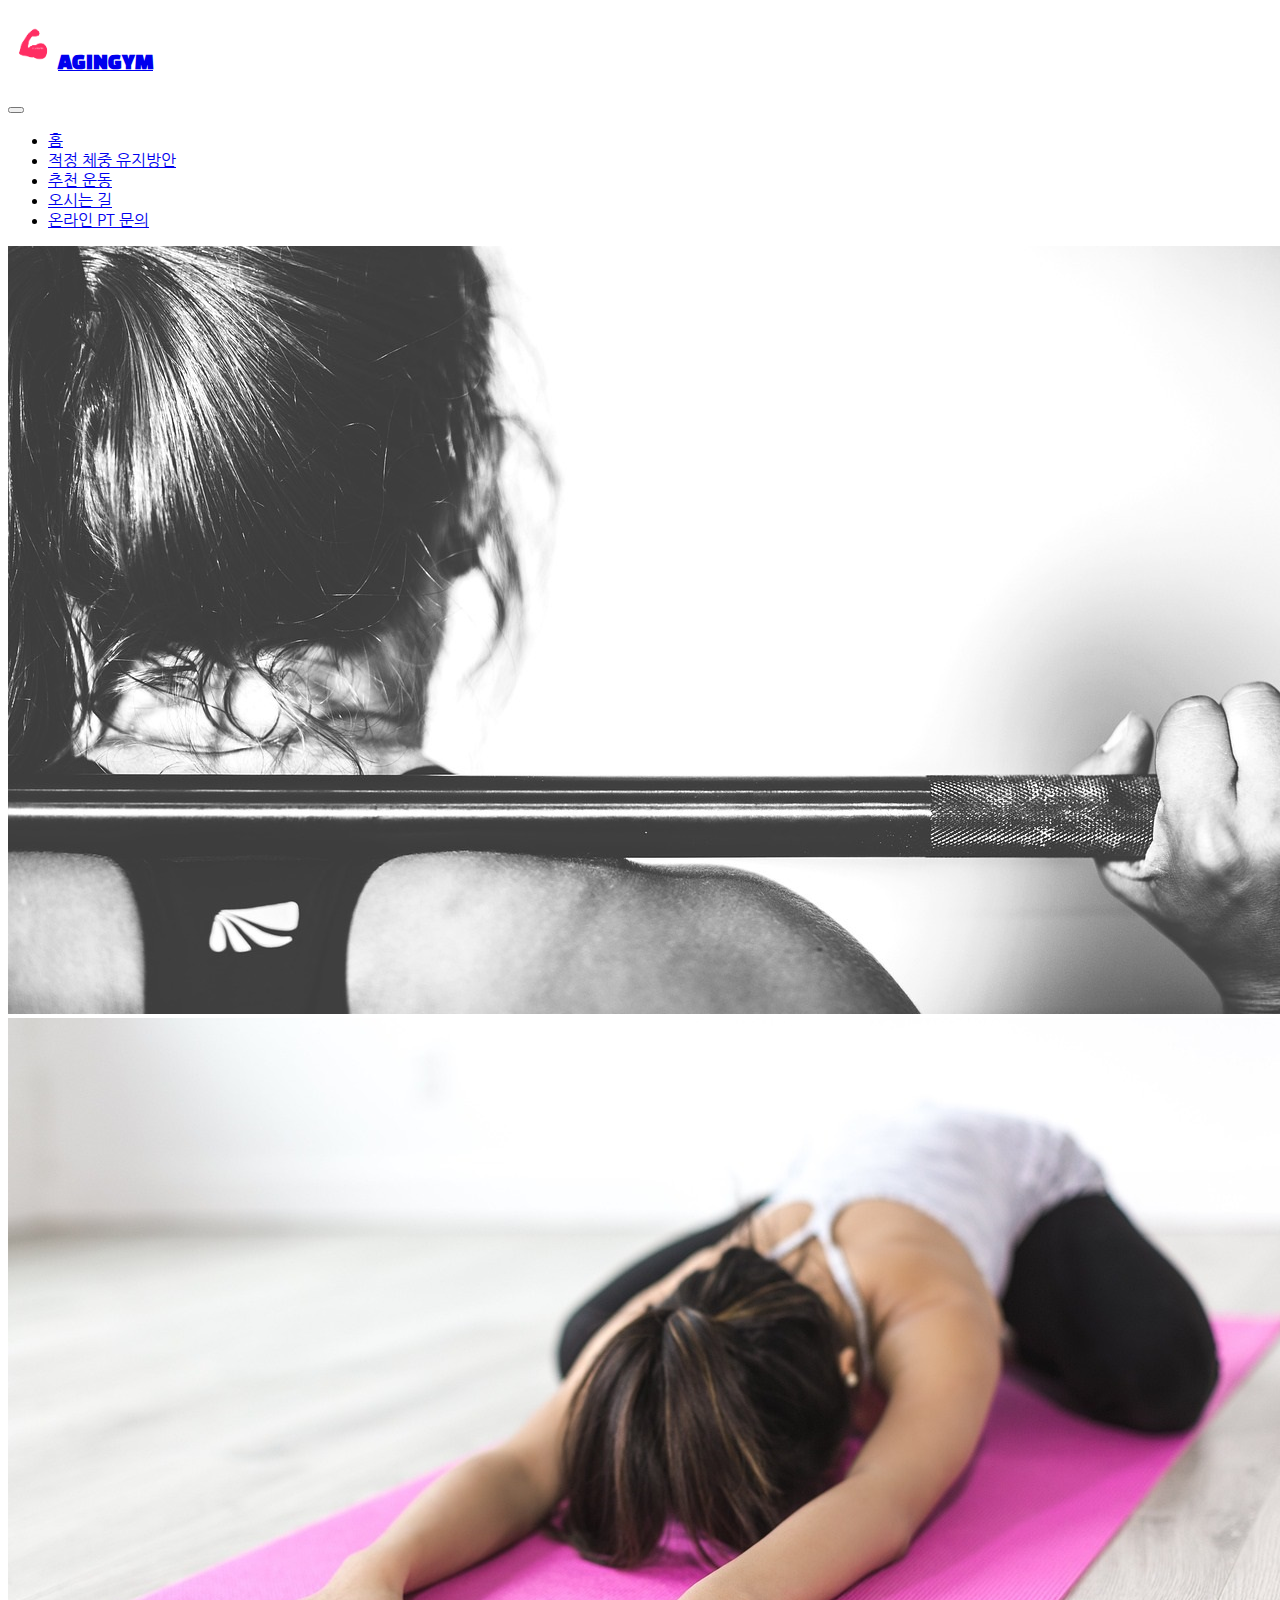
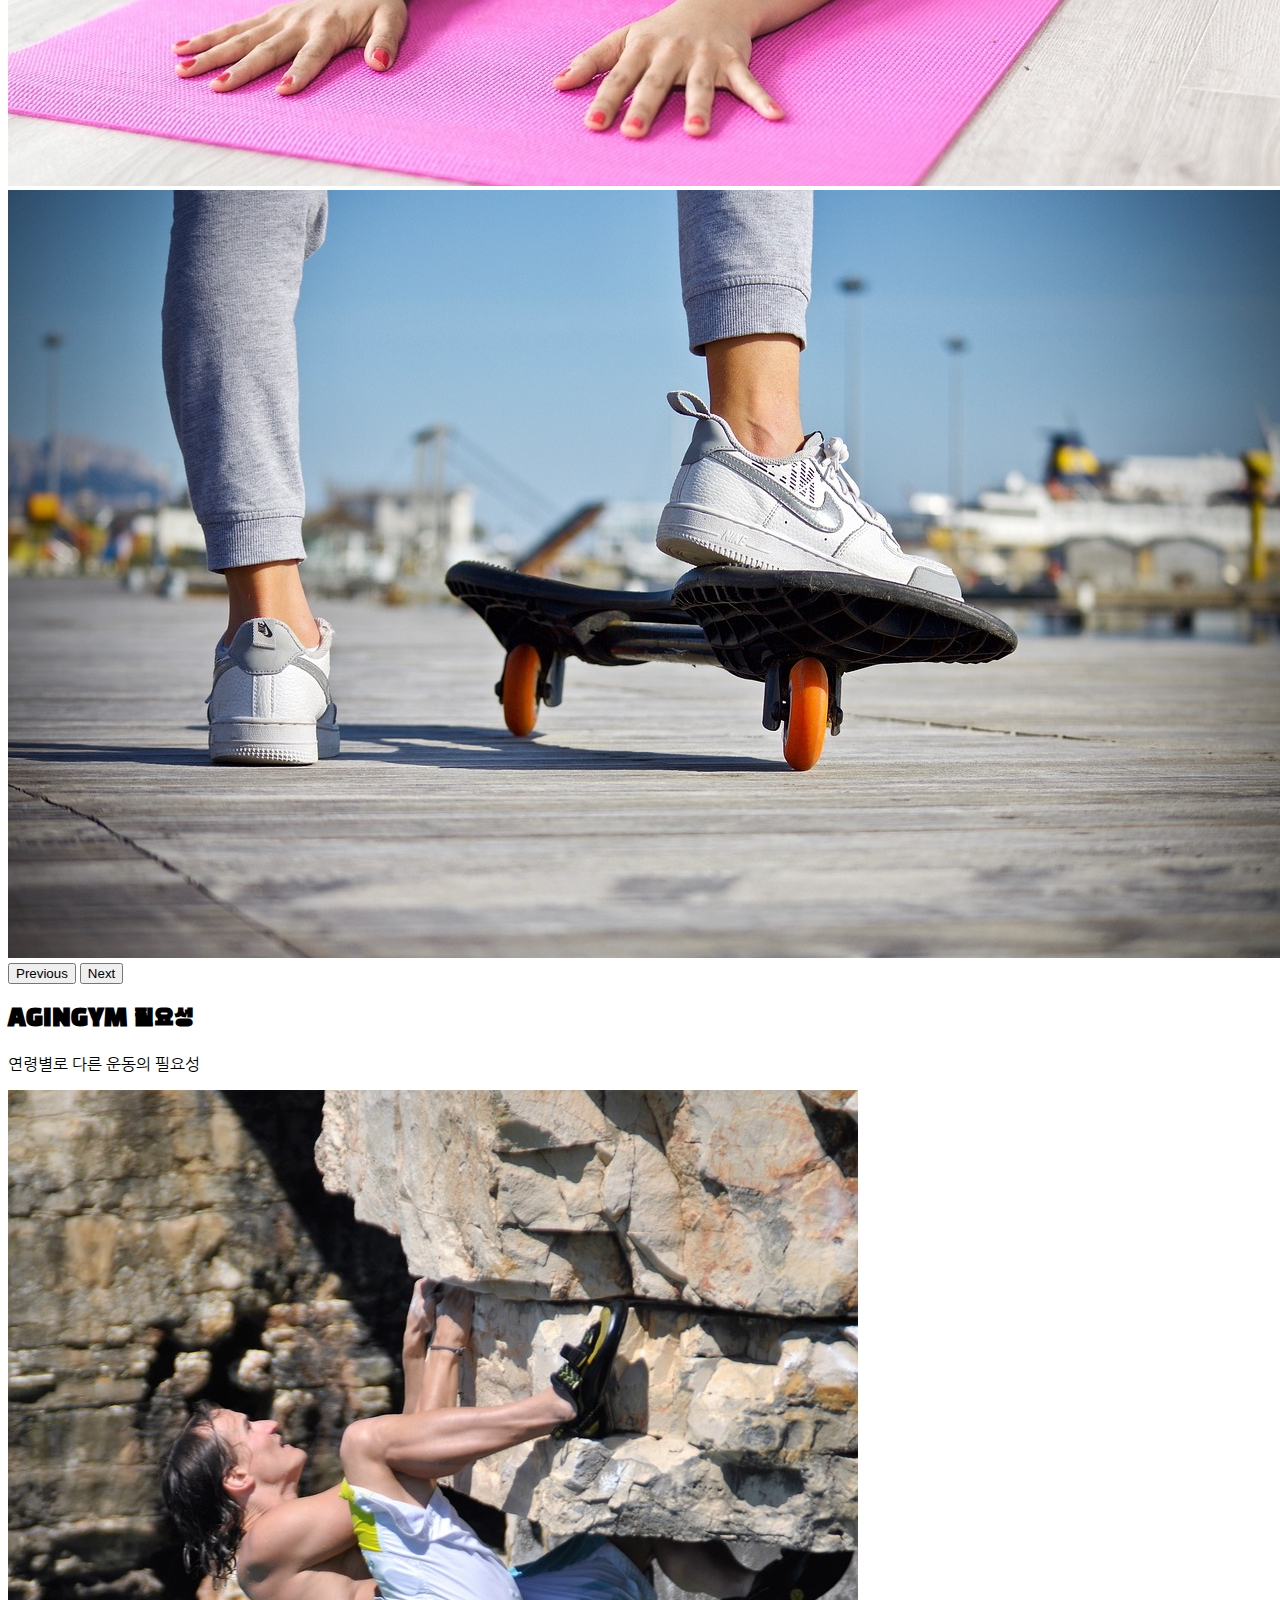
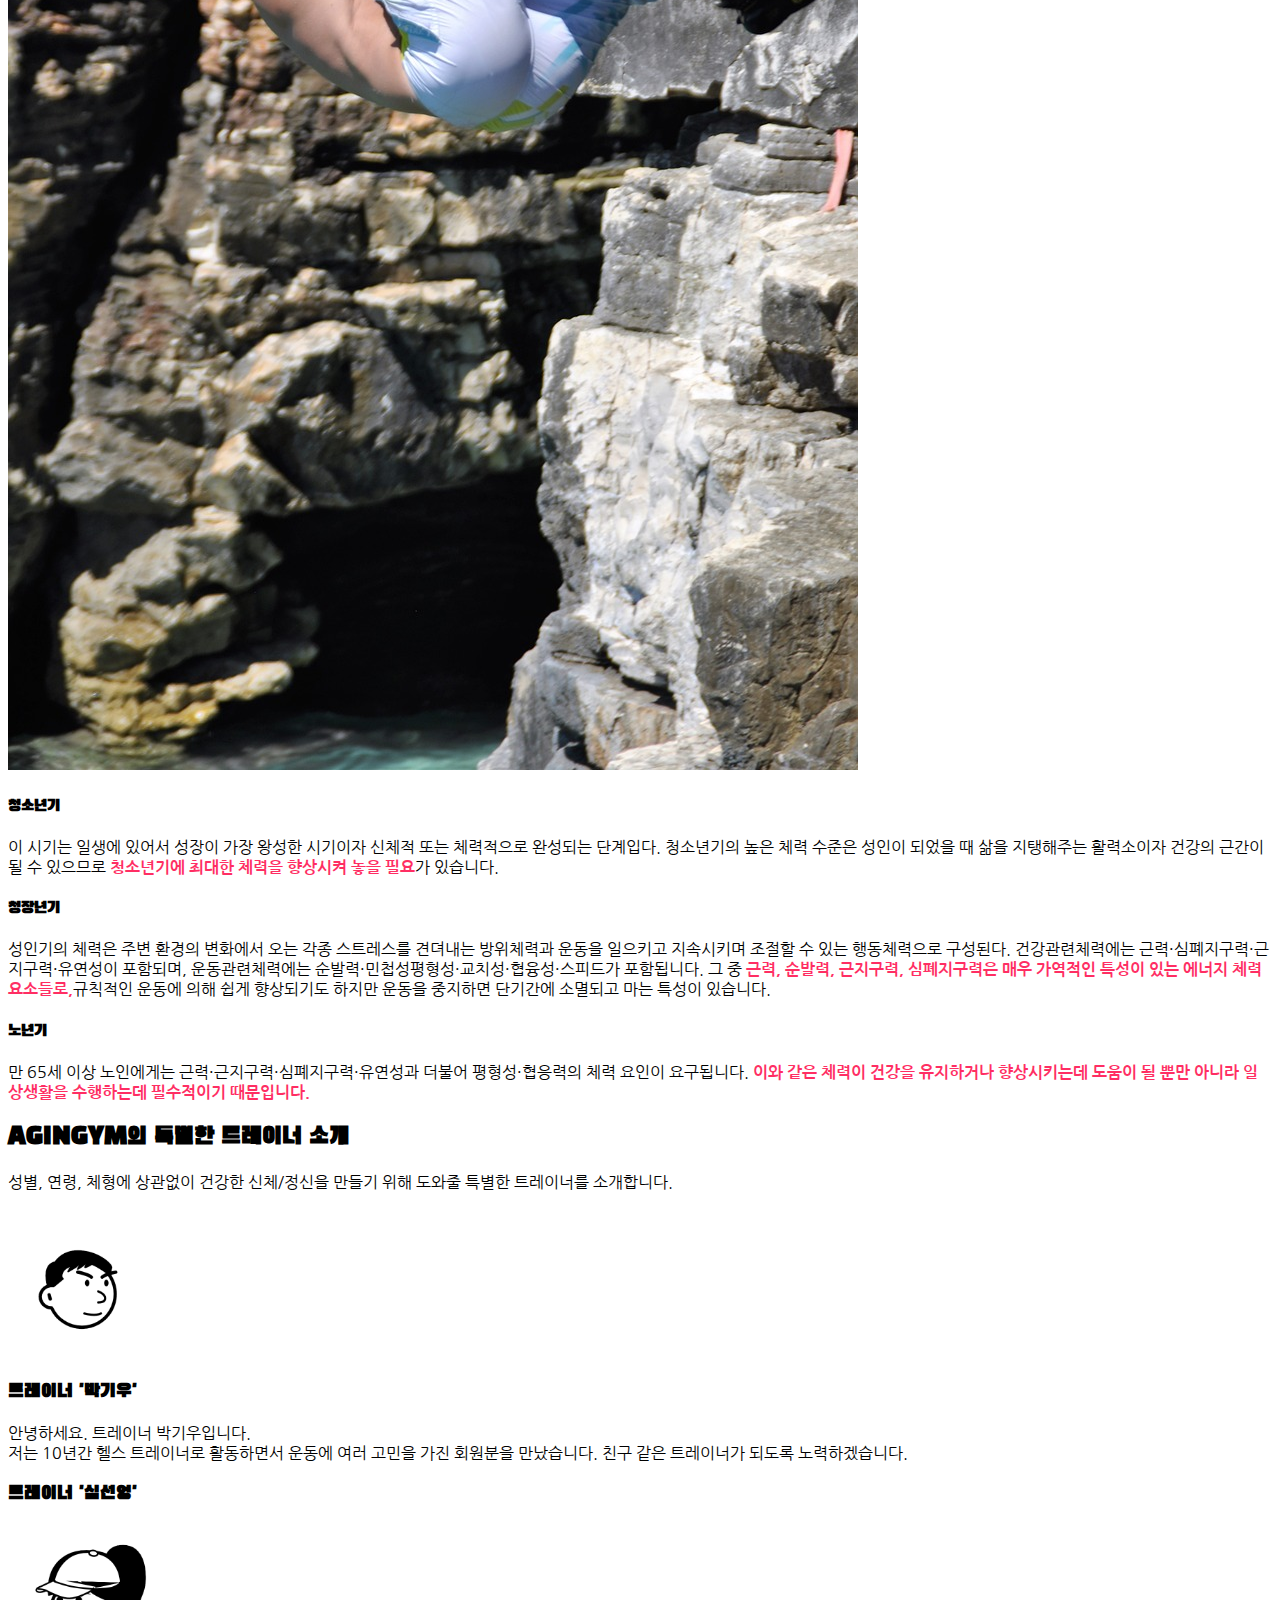
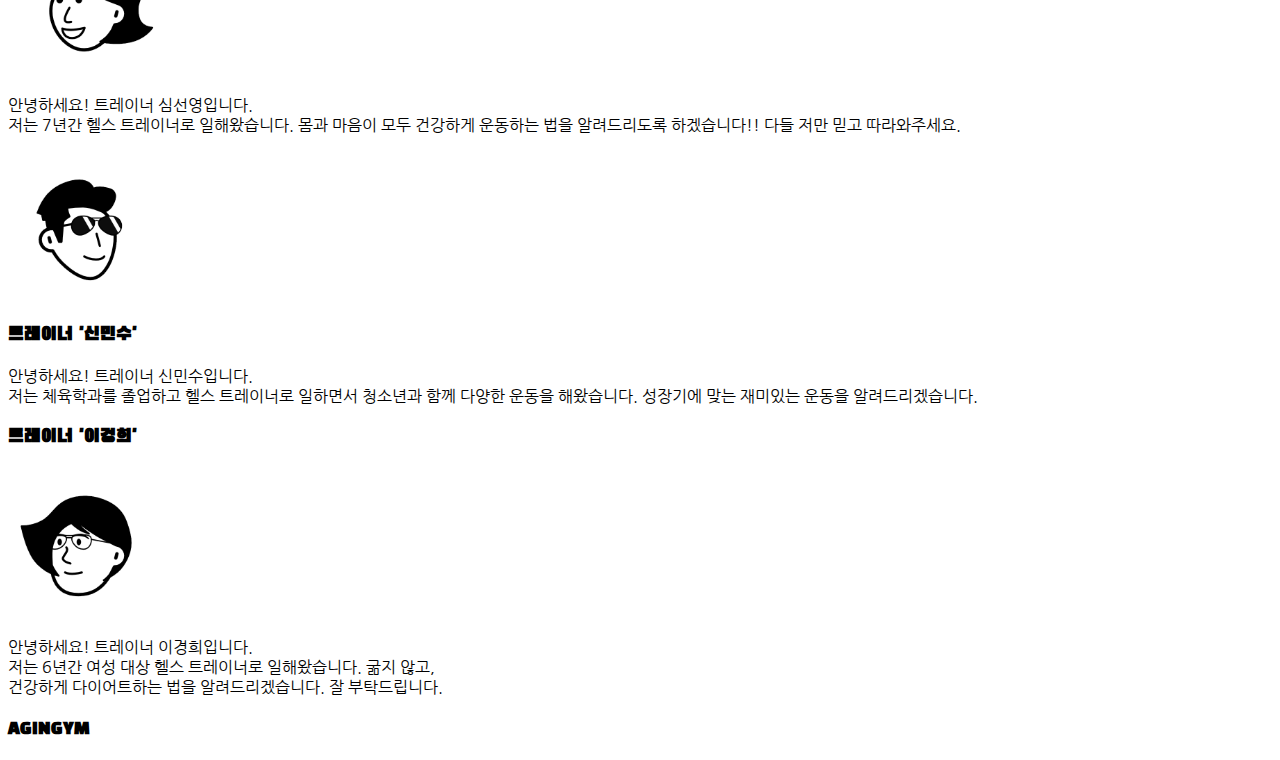
<file: index.html>
<!doctype html>
<html lang="ko">
<!--해당 소스 및 사이트는 학교 수업 과제를 위해 제작된 것으로 어떠한 상업적 의도도 가지고 있지 않습니다.-->

    <head>
        <meta charset="utf-8">
        <meta name="viewport" content="width=device-width, initial-scale=1">
        <title>agingym</title>
        <link href="https://cdn.jsdelivr.net/npm/bootstrap@5.3.0/dist/css/bootstrap.min.css" rel="stylesheet" 
        integrity="sha384-9ndCyUaIbzAi2FUVXJi0CjmCapSmO7SnpJef0486qhLnuZ2cdeRhO02iuK6FUUVM" crossorigin="anonymous">
        <link rel="stylesheet" href="https://cdn.jsdelivr.net/npm/bootstrap-icons@1.9.1/font/bootstrap-icons.css">
        <link rel="stylesheet" href="style.css">  
    
        <!--구글 폰트-->
        <link rel="preconnect" href="https://fonts.googleapis.com">
        <link rel="preconnect" href="https://fonts.gstatic.com" crossorigin>
        <link href="https://fonts.googleapis.com/css2?family=Black+Han+Sans&family=Nanum+Gothic:wght@400;700&family=Noto+Sans+KR:wght@700&display=swap" rel="stylesheet">
    </head>

<body>
    
    <!--네비게이션 영역 시작-->
    <nav class="navbar navbar-expand-md bg-dark navbar-dark fixed-top">
        <div class="container">

            <a class="gugi-font navbar-brand" href="index.html">
                <h3> <img src="logo88.png" width="50" height="50" alt="로고">AGINGYM</h3>
            </a>

            <button class="navbar-toggler" type="button" data-bs-toggle="collapse" data-bs-target="#nav-menu"
                aria-controls="nav-menu" aria-expanded="false" aria-label="메뉴">
                <span class="navbar-toggler-icon"></span>
            </button>

            <div class="collapse navbar-collapse" id="nav-menu">
                <ul class="navbar-nav ms-auto my-2">
                    <li class="nav-item"><a class="nav-link" href="index.html">홈</a></li>
                    <li class="nav-item"><a class="nav-link" href="weight.html">적정 체중 유지방안</a></li>
                    <li class="nav-item"><a class="nav-link" href="exercise.html">추천 운동</a></li>
                    <li class="nav-item"><a class="nav-link" href="location.html">오시는 길</a></li>
                    <li class="nav-item"><a class="nav-link" href="contact.html">온라인 PT 문의</a></li>

                </ul>
            </div>
        </div>
    </nav>
    <!--네비게이션 영역 끝-->

    <!--헤더 영역 시작-->
    <header id="home" class="d-flex flex-column justify-content-center align-items-center vh-100 text-white">

        <!--회전목마 시작-->
        <div id="carousel" class="carousel slide carousel-fade w-auto py-5">
            <div class="carousel-inner">
              <div class="carousel-item active">
                <img src="crossfit.jpg" class="d-block w-auto" alt="크로스핏">
              </div>
              <div class="carousel-item">
                <img src="womanyoga.jpg" class="d-block w-auto" alt="요가">
              </div>
              <div class="carousel-item">
                <img src="skateboard.jpg" class="d-block w-auto" alt="스케이트보드">
              </div>
            </div>
            <button class="carousel-control-prev" type="button" data-bs-target="#carousel" data-bs-slide="prev">
              <span class="carousel-control-prev-icon" aria-hidden="true"></span>
              <span class="visually-hidden">Previous</span>
            </button>
            <button class="carousel-control-next" type="button" data-bs-target="#carousel" data-bs-slide="next">
              <span class="carousel-control-next-icon" aria-hidden="true"></span>
              <span class="visually-hidden">Next</span>
            </button>
        </div>
        <!--회전목마 끝-->

    </header>
    <!--헤더 영역 끝-->

    <!--agingym 필요성 시작 -->
    <section class="container py-5">
        <div class="text-center py-5">
            <h2 class="fw-bold">AGINGYM 필요성</h2>
            <p class="lead text-muted">연령별로 다른 운동의 필요성</p>
        </div>

        <div class="row justify-content-center align-items-center mb-5">
            <div class="col-md-5">
                <img src="free-climbing.jpg" alt="운동 필요성" class="img-fluid">
            </div>
            <div class="col-md-7 col-lg-5 px-lg-5">
                <h4 class="fw-bold mb-3">청소년기</h4>
                <p class="lh-lg">
                    이 시기는 일생에 있어서 성장이 가장 왕성한 시기이자 신체적 또는 체력적으로 완성되는 단계입다. 
                    청소년기의 높은 체력 수준은 성인이 되었을 때 삶을 지탱해주는 활력소이자 건강의 근간이 될 수 있으므로 
                    <strong>청소년기에 최대한 체력을 향상시켜 놓을 필요</strong>가 있습니다.
                </p>
                <h4 class="fw-bold mb-3">청장년기</h4>
                <p class="lh-lg">
                성인기의 체력은 주변 환경의 변화에서 오는 각종 스트레스를 견뎌내는 방위체력과 운동을 일으키고 지속시키며 조절할 수 있는 행동체력으로 구성된다.
                건강관련체력에는 근력·심폐지구력·근지구력·유연성이 포함되며, 운동관련체력에는 순발력·민첩성평형성·교치성·협융성·스피드가 포함됩니다. 
                그 중 <strong>근력, 순발력, 근지구력, 심폐지구력은 매우 가역적인 특성이 있는 에너지 체력 요소들로,</strong>규칙적인 운동에 의해 쉽게 향상되기도 하지만 
                운동을 중지하면 단기간에 소멸되고 마는 특성이 있습니다.
                </p>
                <h4 class="fw-bold mb-3">노년기</h4>
                <p class="lh-lg">
                만 65세 이상 노인에게는 근력·근지구력·심폐지구력·유연성과 더불어 평형성·협응력의 체력 요인이 요구됩니다. 
                <strong>이와 같은 체력이 건강을 유지하거나 향상시키는데 도움이 될 뿐만 아니라 일상생활을 수행하는데 필수적이기 때문입니다.</strong>
                </p>
            </div>
        </div>    
    </section>
    <!-- agingym 필요성 끝 -->

    <!-- 트레이너 소개 시작 -->
    <section class="container overflow-hidden py-5" id="trainer">
        <div class="text-center py-5">
            <h2 class="fw-bold mb-3">AGINGYM의 특별한 트레이너 소개</h2>
            <p class="lead text-muted">성별, 연령, 체형에 상관없이 건강한 신체/정신을 만들기 위해 도와줄 특별한 트레이너를 소개합니다.</p>
        </div>

        <div class="row mb-5 g-4">
            <div class="col-md-6">
                <div class="card-hover shadow rounded p-4">
                    <div class="d-flex align-items-center py-3">
                        <img src="trainer1.png" width="150" height="150" alt="트레이너1" class="rounded-circle">
                        <div class="ms-3">
                            <h3 class="fw-bold">트레이너 '박기우'</h3>
                        </div>
                    </div>
                    <p>안녕하세요. 트레이너 박기우입니다. <br>
                    저는 10년간 헬스 트레이너로 활동하면서 운동에 여러 고민을 가진 회원분을 만났습니다.  
                    친구 같은 트레이너가 되도록 노력하겠습니다. 
                    </p>
                </div>
            </div>

            <div class="col-md-6">
                <div class="card-hover shadow rounded p-4">
                    <div class="d-flex justify-content-end align-items-center py-3">
                        <div class="text-end me-3">
                            <h3 class="fw-bold"> 트레이너 '심선영'</h3>
                        </div>
                        <img src="trainer2.png" width="150" height="150" alt="트레이너2" class="rounded-circle">
                    </div>
                    <p class="text-end">안녕하세요! 트레이너 심선영입니다. <br>
                    저는 7년간 헬스 트레이너로 일해왔습니다. 몸과 마음이 모두 건강하게 운동하는 법을 알려드리도록 하겠습니다!! 
                    다들 저만 믿고 따라와주세요.
                    </p>
                </div>
            </div>

            <div class="col-md-6">
                <div class="card-hover shadow rounded p-4">
                    <div class="d-flex align-items-center py-3">
                        <img src="trainer3.png" width="150" height="150" alt="트레이너3" class="rounded-circle">
                        <div class="ms-3">
                            <h3 class="fw-bold">트레이너 '신민수'</h3>
                        </div>
                    </div>
                    <p>안녕하세요! 트레이너 신민수입니다. <br>
                    저는 체육학과를 졸업하고 헬스 트레이너로 일하면서 청소년과 함께 다양한 운동을 해왔습니다. 
                    성장기에 맞는 재미있는 운동을 알려드리겠습니다.  
                    </p>
                </div>
            </div>

            <div class="col-md-6">
                <div class="card-hover shadow rounded p-4">
                    <div class="d-flex justify-content-end align-items-center py-3">
                        <div class="text-end me-3">
                            <h3 class="fw-bold">트레이너 '이경희'</h3>
                        </div>
                        <img src="trainer4.png" width="150" height="150" alt="트레이너4" class="rounded-circle">
                    </div>
                    <p class="text-end">안녕하세요! 트레이너 이경희입니다. <br>
                    저는 6년간 여성 대상 헬스 트레이너로 일해왔습니다. 굶지 않고, <br> 건강하게 다이어트하는 법을 알려드리겠습니다. 
                    잘 부탁드립니다. </p>
                </div>
            </div>
        </div>
    </section>
    <!-- 트레이너 소개 끝 -->

    <!-- 풋터 시작 -->
    <footer class="bg-dark text-white">
        <div class="container text-center">
            <h4 class="py-4 mb-0"> AGINGYM </h4>
        </div>
    </footer>
    <!-- 풋터 끝 -->

    <script src="https://cdn.jsdelivr.net/npm/bootstrap@5.3.0/dist/js/bootstrap.bundle.min.js" integrity="sha384-geWF76RCwLtnZ8qwWowPQNguL3RmwHVBC9FhGdlKrxdiJJigb/j/68SIy3Te4Bkz" crossorigin="anonymous"></script>  
</body>
</html>
</file>
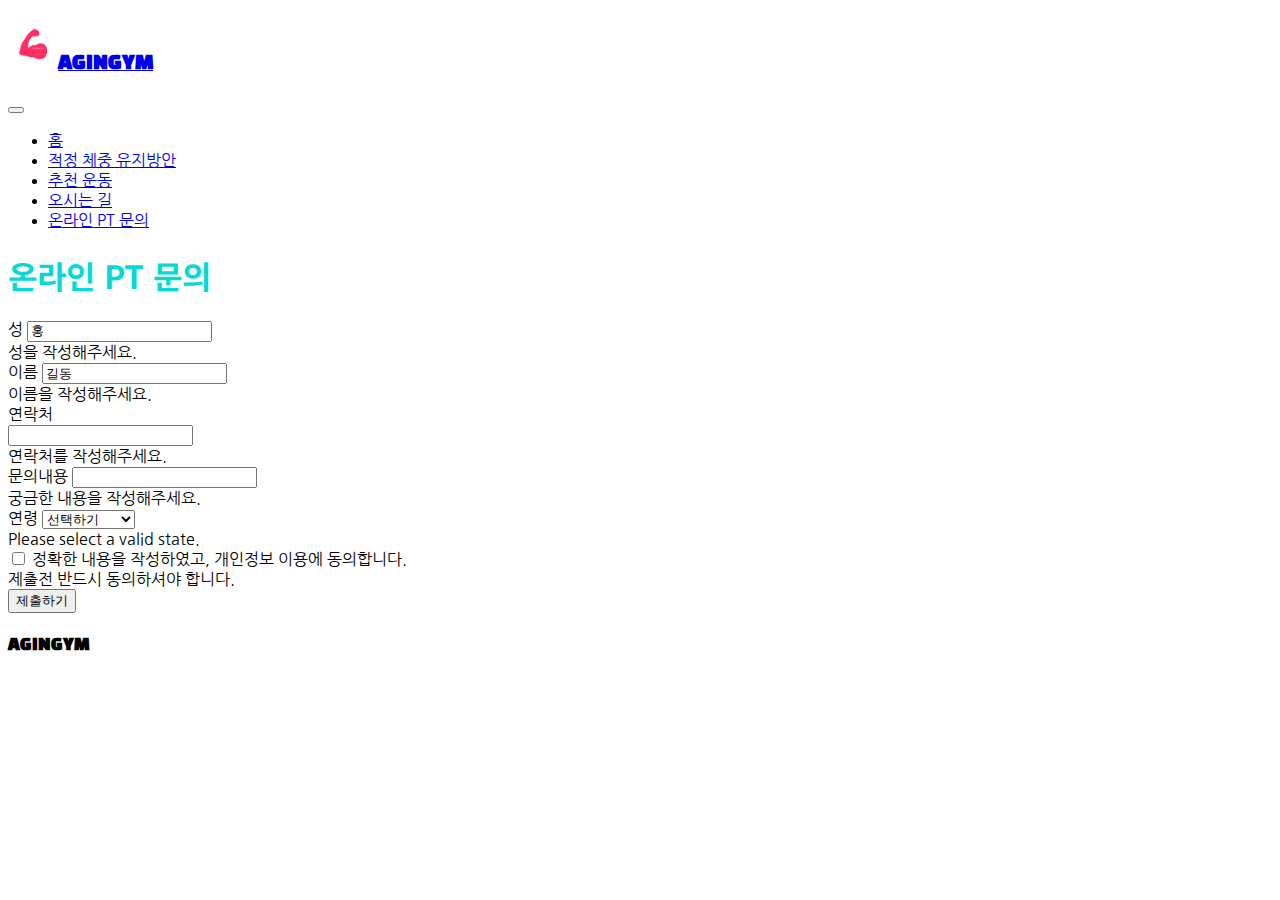
<file: contact.html>
<!doctype html>
<html lang="ko">
    <head>
        <meta charset="utf-8">
        <meta name="viewport" content="width=device-width, initial-scale=1">
        <title>agingym</title>
        <link href="https://cdn.jsdelivr.net/npm/bootstrap@5.3.0/dist/css/bootstrap.min.css" rel="stylesheet" 
        integrity="sha384-9ndCyUaIbzAi2FUVXJi0CjmCapSmO7SnpJef0486qhLnuZ2cdeRhO02iuK6FUUVM" crossorigin="anonymous">
        <link rel="stylesheet" href="https://cdn.jsdelivr.net/npm/bootstrap-icons@1.9.1/font/bootstrap-icons.css">
        <link rel="stylesheet" href="style.css">  
    
        <!--구글 폰트-->
        <link rel="preconnect" href="https://fonts.googleapis.com">
        <link rel="preconnect" href="https://fonts.gstatic.com" crossorigin>
        <link href="https://fonts.googleapis.com/css2?family=Black+Han+Sans&family=Nanum+Gothic:wght@400;700&family=Noto+Sans+KR:wght@700&display=swap" rel="stylesheet">

    </head>

    <body>

        <!--네비게이션 영역 시작-->
    <nav class="navbar navbar-expand-md bg-dark navbar-dark fixed-top">
        <div class="container">

            <a class="gugi-font navbar-brand" href="index.html">
                
                <h3> <img src="logo88.png" width="50" height="50" alt="로고">AGINGYM</h3></a>

            <button class="navbar-toggler" type="button" data-bs-toggle="collapse" data-bs-target="#nav-menu"
                aria-controls="nav-menu" aria-expanded="false" aria-label="메뉴">
                <span class="navbar-toggler-icon"></span>
            </button>

            <div class="collapse navbar-collapse" id="nav-menu">
                <ul class="navbar-nav ms-auto my-2">
                    <li class="nav-item"><a class="nav-link" href="index.html">홈</a></li>
                    <li class="nav-item"><a class="nav-link" href="weight.html">적정 체중 유지방안</a></li>
                    <li class="nav-item"><a class="nav-link" href="exercise.html">추천 운동</a></li>
                    <li class="nav-item"><a class="nav-link" href="location.html">오시는 길</a></li>
                    <li class="nav-item"><a class="nav-link" href="contact.html">온라인 PT 문의</a></li>

                </ul>
            </div>
        </div>
    </nav>
    <!--네비게이션 영역 끝-->

    <section class="container overflow-hidden py-5">


        <div class="text-center py-5">
            <h1 class="fw-bold">온라인 PT 문의</h1>
        </div>

        <form class="row g-3 needs-validation" novalidate>
            <div class="col-md-4">
              <label for="lastname" class="form-label">성</label>
              <input type="text" class="form-control" id="lastname" value="홍" required>
              <div class="valid-feedback">
                성을 작성해주세요. 
              </div>
            </div>
            <div class="col-md-4">
              <label for="firstname" class="form-label">이름</label>
              <input type="text" class="form-control" id="firstname" value="길동" required>
              <div class="valid-feedback">
                이름을 작성해주세요.
              </div>
            </div>
            <div class="col-md-4">
              <label for="number" class="form-label">연락처</label>
              <div class="input-group has-validation">
                <input type="number" class="form-control" id="number" aria-describedby="010123405678" required>
                <div class="invalid-feedback">
                  연락처를 작성해주세요. 
                </div>
              </div>
            </div>
            <div class="col-md-6">
              <label for="content" class="form-label">문의내용</label>
              <input type="text" class="form-control" id="content" required>
              <div class="invalid-feedback">
                궁금한 내용을 작성해주세요.
              </div>
            </div>
            <div class="col-md-3">
              <label for="age" class="form-label">연령</label>
              <select class="form-select" id="age" required>
                <option selected disabled value="">선택하기</option>
                <option>19세 이하</option>
                <option>20세 ~ 29세</option>
                <option>30세 ~ 39세</option>
                <option>40세 ~ 49세</option>
                <option>50세 ~ 59세</option>
                <option>60세 이상</option>
              </select>
              <div class="invalid-feedback">
                Please select a valid state.
              </div>
            </div>
            <div class="col-12">
              <div class="form-check">
                <input class="form-check-input" type="checkbox" value="" id="invalidCheck" required>
                <label class="form-check-label" for="invalidCheck">
                  정확한 내용을 작성하였고, 개인정보 이용에 동의합니다. 
                </label>
                <div class="invalid-feedback">
                  제출전 반드시 동의하셔야 합니다.
                </div>
              </div>
            </div>
            <div class="col-12">
              <button class="btn btn-secondary" type="submit">제출하기</button>
            </div>
          </form>
        
        </section>

    <!-- 풋터 시작 -->
    <footer class="bg-dark text-white">
      <div class="container text-center">
          <h4 class="py-4 mb-0"> AGINGYM </h4>
      </div>
  </footer>
  <!-- 풋터 끝 -->

        
        <script src="https://cdn.jsdelivr.net/npm/bootstrap@5.3.0/dist/js/bootstrap.bundle.min.js" integrity="sha384-geWF76RCwLtnZ8qwWowPQNguL3RmwHVBC9FhGdlKrxdiJJigb/j/68SIy3Te4Bkz" crossorigin="anonymous"></script>

    </body>
</html>
</file>
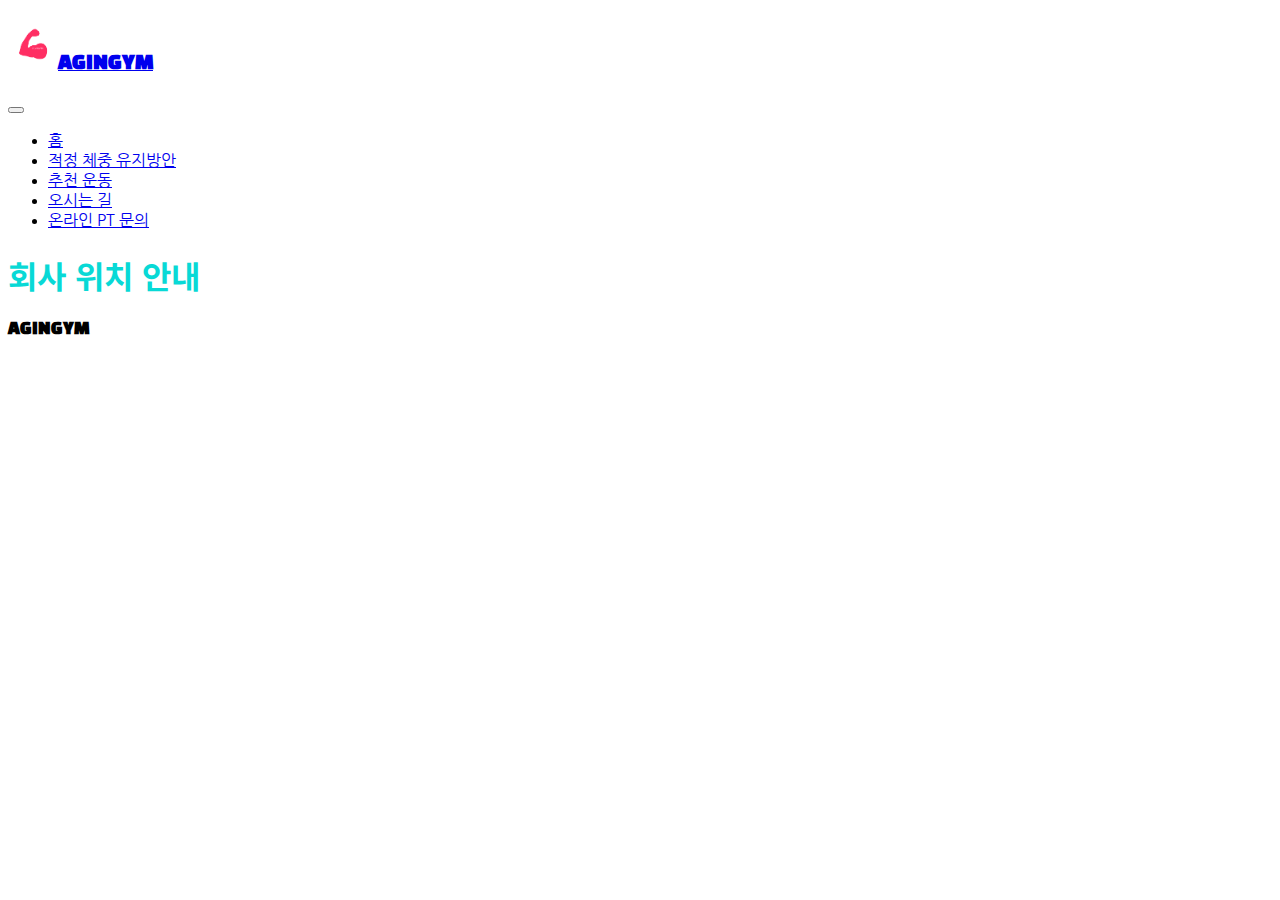
<file: location.html>
<!doctype html>
<html lang="ko">
    <head>
        <meta charset="utf-8">
        <meta name="viewport" content="width=device-width, initial-scale=1">
        <title>agingym</title>
        <link href="https://cdn.jsdelivr.net/npm/bootstrap@5.3.0/dist/css/bootstrap.min.css" rel="stylesheet" 
        integrity="sha384-9ndCyUaIbzAi2FUVXJi0CjmCapSmO7SnpJef0486qhLnuZ2cdeRhO02iuK6FUUVM" crossorigin="anonymous">
        <link rel="stylesheet" href="https://cdn.jsdelivr.net/npm/bootstrap-icons@1.9.1/font/bootstrap-icons.css">
        <link rel="stylesheet" href="style.css">  
    
        <!--구글 폰트-->
        <link rel="preconnect" href="https://fonts.googleapis.com">
        <link rel="preconnect" href="https://fonts.gstatic.com" crossorigin>
        <link href="https://fonts.googleapis.com/css2?family=Black+Han+Sans&family=Nanum+Gothic:wght@400;700&family=Noto+Sans+KR:wght@700&display=swap" rel="stylesheet">

    </head>

    <body>
 
<!--네비게이션 영역 시작-->
<nav class="navbar navbar-expand-md bg-dark navbar-dark fixed-top">
    <div class="container">

        <a class="gugi-font navbar-brand" href="index.html">
            
            <h3> <img src="logo88.png" width="50" height="50" alt="로고">AGINGYM</h3></a>

        <button class="navbar-toggler" type="button" data-bs-toggle="collapse" data-bs-target="#nav-menu"
            aria-controls="nav-menu" aria-expanded="false" aria-label="메뉴">
            <span class="navbar-toggler-icon"></span>
        </button>

        <div class="collapse navbar-collapse" id="nav-menu">
            <ul class="navbar-nav ms-auto my-2">
                <li class="nav-item"><a class="nav-link" href="index.html">홈</a></li>
                <li class="nav-item"><a class="nav-link" href="weight.html">적정 체중 유지방안</a></li>
                <li class="nav-item"><a class="nav-link" href="exercise.html">추천 운동</a></li>
                <li class="nav-item"><a class="nav-link" href="location.html">오시는 길</a></li>
                <li class="nav-item"><a class="nav-link" href="contact.html">온라인 PT 문의</a></li>

            </ul>
        </div>
    </div>
</nav>
<!--네비게이션 영역 끝-->
<!--오시는 길 시작-->

<section class="container overflow-hidden py-5">


    <div class="text-center py-5" >
        <h1 class="fw-bold">회사 위치 안내</h1>
    </div>
    <center>
    <!-- 1. 약도 노드 -->
    <div id="daumRoughmapContainer1687243153477" class="root_daum_roughmap root_daum_roughmap_landing py-100"></div>            

    <!-- 2. 설치 스크립트 -->
    <script charset="UTF-8" class="daum_roughmap_loader_script" src="https://ssl.daumcdn.net/dmaps/map_js_init/roughmapLoader.js"></script>

    <!-- 3. 실행 스크립트 -->
    <div style="text-align : center;">
        <script charset="UTF-8">
	    new daum.roughmap.Lander({
		"timestamp" : "1687243153477",
		"key" : "2f9cu",
		"mapWidth" : "640",
		"mapHeight" : "360"
	    }).render();
        </script>
    </div>
    </center>
    <!--오시는 길 끝-->

</section>


    <!-- 풋터 시작 -->
    <footer class="bg-dark text-white">
        <div class="container text-center">
            <h4 class="py-4 mb-0"> AGINGYM </h4>
        </div>
    </footer>
    <!-- 풋터 끝 -->


<script src="https://cdn.jsdelivr.net/npm/bootstrap@5.3.0/dist/js/bootstrap.bundle.min.js" integrity="sha384-geWF76RCwLtnZ8qwWowPQNguL3RmwHVBC9FhGdlKrxdiJJigb/j/68SIy3Te4Bkz" crossorigin="anonymous"></script>

    </body>
    </html>
</file>
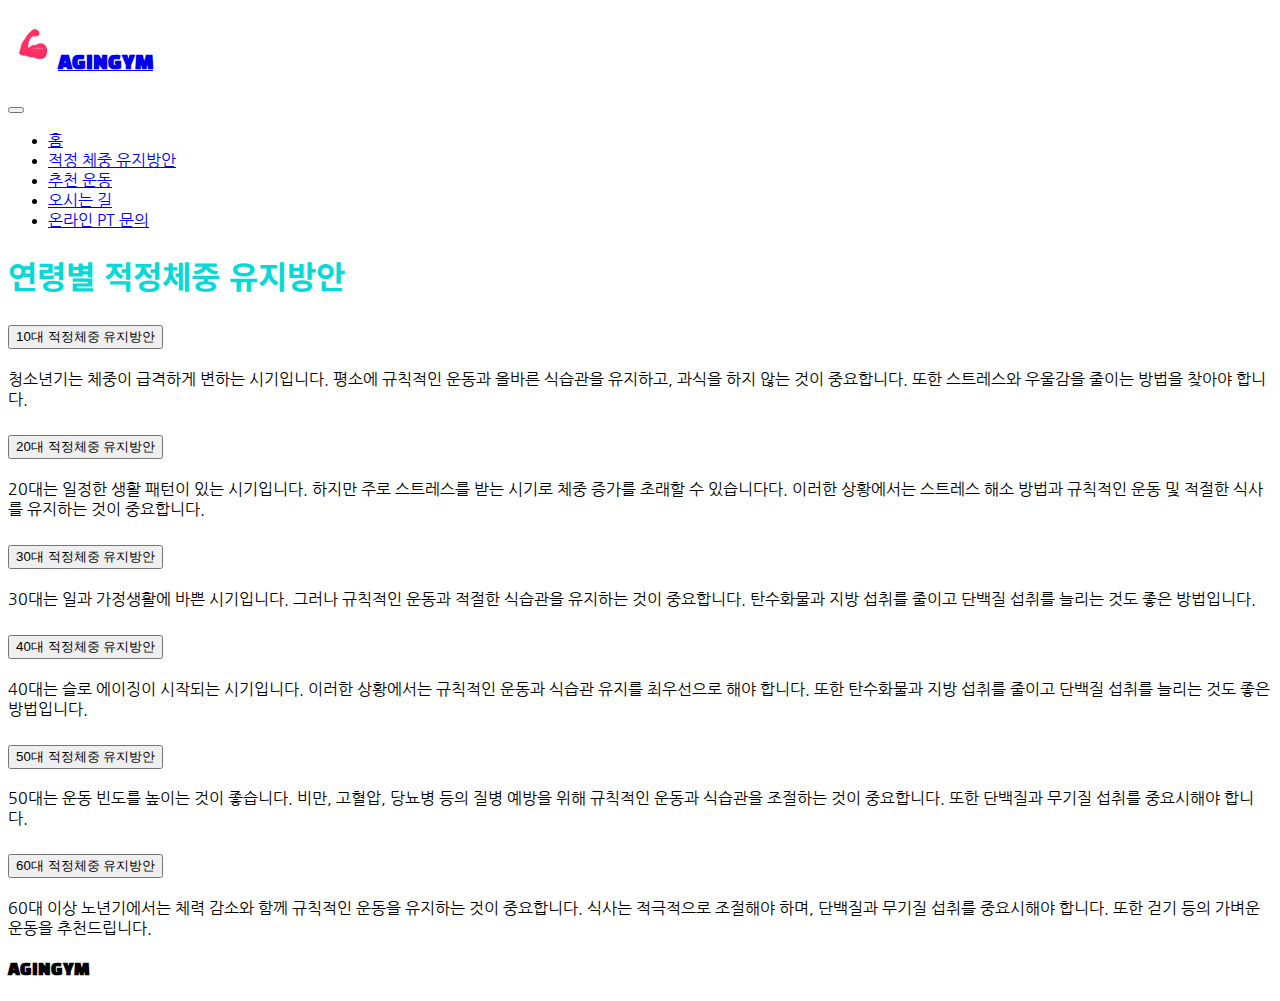
<file: weight.html>
<!doctype html>
<html lang="ko">
    <head>
        <meta charset="utf-8">
        <meta name="viewport" content="width=device-width, initial-scale=1">
        <title>agingym</title>
        <link href="https://cdn.jsdelivr.net/npm/bootstrap@5.3.0/dist/css/bootstrap.min.css" rel="stylesheet" 
        integrity="sha384-9ndCyUaIbzAi2FUVXJi0CjmCapSmO7SnpJef0486qhLnuZ2cdeRhO02iuK6FUUVM" crossorigin="anonymous">
        <link rel="stylesheet" href="https://cdn.jsdelivr.net/npm/bootstrap-icons@1.9.1/font/bootstrap-icons.css">
        <link rel="stylesheet" href="style.css">  
    
        <!--구글 폰트-->
        <link rel="preconnect" href="https://fonts.googleapis.com">
        <link rel="preconnect" href="https://fonts.gstatic.com" crossorigin>
        <link href="https://fonts.googleapis.com/css2?family=Black+Han+Sans&family=Nanum+Gothic:wght@400;700&family=Noto+Sans+KR:wght@700&display=swap" rel="stylesheet">

    </head>

    <body>
        <!--네비게이션 영역 시작-->
        <nav class="navbar navbar-expand-md bg-dark navbar-dark fixed-top">
        <div class="container">
            <a class="gugi-font navbar-brand" href="index.html">
                <h3> <img src="logo88.png" width="50" height="50" alt="로고">AGINGYM</h3>
            </a>
            <button class="navbar-toggler" type="button" data-bs-toggle="collapse" data-bs-target="#nav-menu"
                aria-controls="nav-menu" aria-expanded="false" aria-label="메뉴">
                <span class="navbar-toggler-icon"></span>
            </button>

            <div class="collapse navbar-collapse" id="nav-menu">
                <ul class="navbar-nav ms-auto my-2">
                    <li class="nav-item"><a class="nav-link" href="index.html">홈</a></li>
                    <li class="nav-item"><a class="nav-link" href="weight.html">적정 체중 유지방안</a></li>
                    <li class="nav-item"><a class="nav-link" href="exercise.html">추천 운동</a></li>
                    <li class="nav-item"><a class="nav-link" href="location.html">오시는 길</a></li>
                    <li class="nav-item"><a class="nav-link" href="contact.html">온라인 PT 문의</a></li>
                </ul>
            </div>
        </div>
        </nav>
        <!--네비게이션 영역 끝-->
        
        <section class="container overflow-hidden py-5"> 
            <div class="text-center py-5">
                <h1 class="fw-bold">연령별 적정체중 유지방안</h1>
            </div>
        
            <div class="accordion" id="accordionmaintain">
                <div class="accordion-item" >
                    <h2 class="accordion-header">
                        <button class="accordion-button" type="button" data-bs-toggle="collapse" data-bs-target="#collapseOne" aria-expanded="true" aria-controls="collapseOne">
                            10대 적정체중 유지방안
                        </button>
                    </h2>
                    <div id="collapseOne" class="accordion-collapse collapse show" data-bs-parent="#accordionmaintain" >
                    <div class="accordion-body">
                    청소년기는 체중이 급격하게 변하는 시기입니다. 평소에 규칙적인 운동과 올바른 식습관을 유지하고, 과식을 하지 않는 것이 중요합니다. 또한 스트레스와 우울감을 줄이는 방법을 찾아야 합니다. 
                </div>
              </div>
            </div>
            <div class="accordion-item">
              <h2 class="accordion-header">
                <button class="accordion-button collapsed" type="button" data-bs-toggle="collapse" data-bs-target="#collapseTwo" aria-expanded="false" aria-controls="collapseTwo">
                    20대 적정체중 유지방안
                </button>
              </h2>
              <div id="collapseTwo" class="accordion-collapse collapse" data-bs-parent="#accordionmaintain">
                <div class="accordion-body">
                    20대는 일정한 생활 패턴이 있는 시기입니다. 하지만 주로 스트레스를 받는 시기로 체중 증가를 초래할 수 있습니다다. 이러한 상황에서는 스트레스 해소 방법과 규칙적인 운동 및 적절한 식사를 유지하는 것이 중요합니다. </div>
              </div>
            </div>
            <div class="accordion-item">
              <h2 class="accordion-header">
                <button class="accordion-button collapsed" type="button" data-bs-toggle="collapse" data-bs-target="#collapseThree" aria-expanded="false" aria-controls="collapseThree">
                    30대 적정체중 유지방안
                </button>
              </h2>
              <div id="collapseThree" class="accordion-collapse collapse" data-bs-parent="#accordionmaintain">
                <div class="accordion-body">
                    30대는 일과 가정생활에 바쁜 시기입니다. 그러나 규칙적인 운동과 적절한 식습관을 유지하는 것이 중요합니다. 탄수화물과 지방 섭취를 줄이고 단백질 섭취를 늘리는 것도 좋은 방법입니다.
                </div>
              </div>
            </div>
            <div class="accordion-item">
              <h2 class="accordion-header">
                <button class="accordion-button collapsed" type="button" data-bs-toggle="collapse" data-bs-target="#collapsefour" aria-expanded="false" aria-controls="collapsefour">
                    40대 적정체중 유지방안
                </button>
              </h2>
              <div id="collapsefour" class="accordion-collapse collapse" data-bs-parent="#accordionmaintain">
                <div class="accordion-body">
                    40대는 슬로 에이징이 시작되는 시기입니다. 이러한 상황에서는 규칙적인 운동과 식습관 유지를 최우선으로 해야 합니다. 또한 탄수화물과 지방 섭취를 줄이고 단백질 섭취를 늘리는 것도 좋은 방법입니다.
                </div>
              </div>
            </div>
            <div class="accordion-item">
              <h2 class="accordion-header">
                <button class="accordion-button collapsed" type="button" data-bs-toggle="collapse" data-bs-target="#collapsefive" aria-expanded="false" aria-controls="collapsefive">
                    50대 적정체중 유지방안
                </button>
              </h2>
              <div id="collapsefive" class="accordion-collapse collapse" data-bs-parent="#accordionmaintain">
                <div class="accordion-body">
                    50대는 운동 빈도를 높이는 것이 좋습니다. 비만, 고혈압, 당뇨병 등의 질병 예방을 위해 규칙적인 운동과 식습관을 조절하는 것이 중요합니다. 또한 단백질과 무기질 섭취를 중요시해야 합니다. 
                </div>
              </div>
            </div>
            <div class="accordion-item">
              <h2 class="accordion-header">
                <button class="accordion-button collapsed" type="button" data-bs-toggle="collapse" data-bs-target="#collapsesix" aria-expanded="false" aria-controls="collapsesix">
                    60대 적정체중 유지방안
                </button>
              </h2>
              <div id="collapsesix" class="accordion-collapse collapse" data-bs-parent="#accordionmaintain">
                <div class="accordion-body">
                    60대 이상 노년기에서는 체력 감소와 함께 규칙적인 운동을 유지하는 것이 중요합니다. 식사는 적극적으로 조절해야 하며, 단백질과 무기질 섭취를 중요시해야 합니다. 또한 걷기 등의 가벼운 운동을 추천드립니다. 
                </div>
              </div>
            </div>
        </div>

</section>

    <!-- 풋터 시작 -->
    <footer class="bg-dark text-white">
      <div class="container text-center">
          <h4 class="py-4 mb-0"> AGINGYM </h4>
      </div>
  </footer>
  <!-- 풋터 끝 -->

        <script src="https://cdn.jsdelivr.net/npm/bootstrap@5.3.0/dist/js/bootstrap.bundle.min.js" integrity="sha384-geWF76RCwLtnZ8qwWowPQNguL3RmwHVBC9FhGdlKrxdiJJigb/j/68SIy3Te4Bkz" crossorigin="anonymous"></script>

    </body>
</html>
</file>
<file: style.css>
/*폰트*/
body{font-family: 'Nanum Gothic', sans-serif;}
h2, h3, h4{font-family: 'Black Han Sans', sans-serif;}
h1{font-family: 'Noto Sans KR', sans-serif; color:#08d9d6;}
strong{color: #ff2E63;}




/* 네비게이션 영역*/
.nav-link:hover,
.nav-link.active {color: #08d9d6;}

.carousel-control{width: 15%;}
.carousel-caption{width: auto; height: auto;}

/* 서비스 섹션 */
.card-hover:hover {
    background-color: rgba(8, 217, 214, 0.3);
}
</file>
